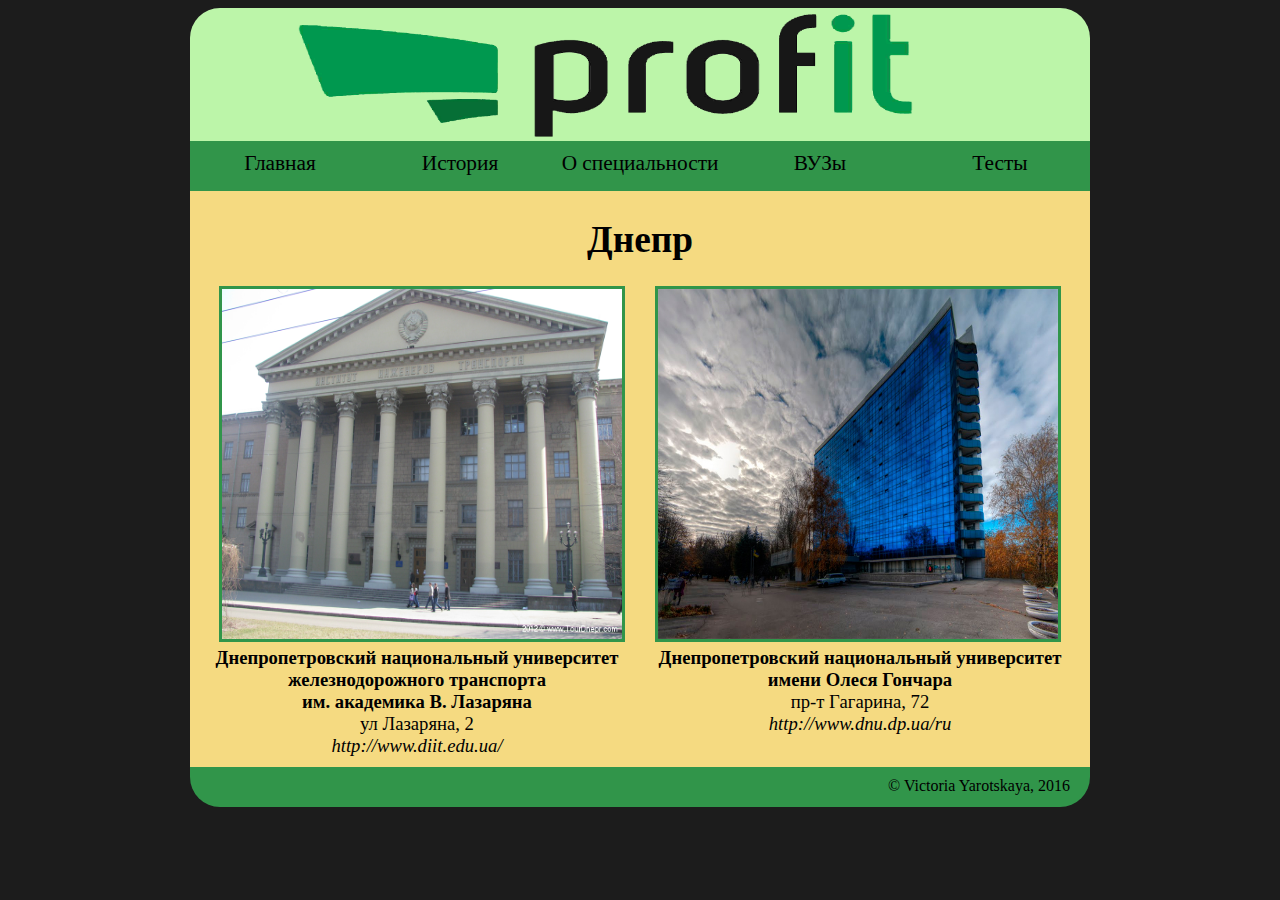
<file: dnepr.html>
<html>
<head>
 <meta charset="utf-8">
  <title>Profit</title>
    <link rel="stylesheet" type="text/css" href="Main.css">
    <link rel="shortcut icon" href="img/icon.ico" type="image/png">
    <meta name="keywords" content="Днепр, Лазарян, Гончар">
    <meta name="description" content="Сайт об экономической кибернетике">
</head>
 
<body>
    <div id="container">
        
 <div id="header">
     <img src="img/profit..png" width=800 height=133>
     </div>

<ul id="navigation">
    <li><a href="index.html">
        Главная</a></li>
    <li><a href="history_for_css.html">
        История</a></li>
    <li><a href="spetsial_css.html">
        О специальности</a></li>    
    <li><a href="vuz_css.html">
        ВУЗы</a></li>
     <li><a href="test_css.html">
        Тесты</a></li>
</ul>
 
<div id="content_vuz">
<h1>Днепр</h1>
    <img src="img/lazaryan.jpg" width="400" height="350" class="photo1">
    <img src="img/gonchar.jpg" width="400" height="350" class="photo2">
    <div class="block1"><b>Днепропетровский национальный университет<br> железнодорожного транспорта <br>им. академика В. Лазаряна</b>
            <br> ул Лазаряна, 2
            <br><a href="http://www.diit.edu.ua/index.php?lang=ru"><i>http://www.diit.edu.ua/</i></a></div>
    <div class="block2"><b>Днепропетровский национальный университет <br>имени Олеся Гончара</b>
            <br>пр-т Гагарина, 72
        <br><a href="http://www.dnu.dp.ua/ru"><i>http://www.dnu.dp.ua/ru</i></a></div>
</div>
 
<div id="footer">
 © <a href="https://vk.com/id113316727">Victoria Yarotskaya</a>, 2016
</div>
</div> 
</body>
</html>
</file>
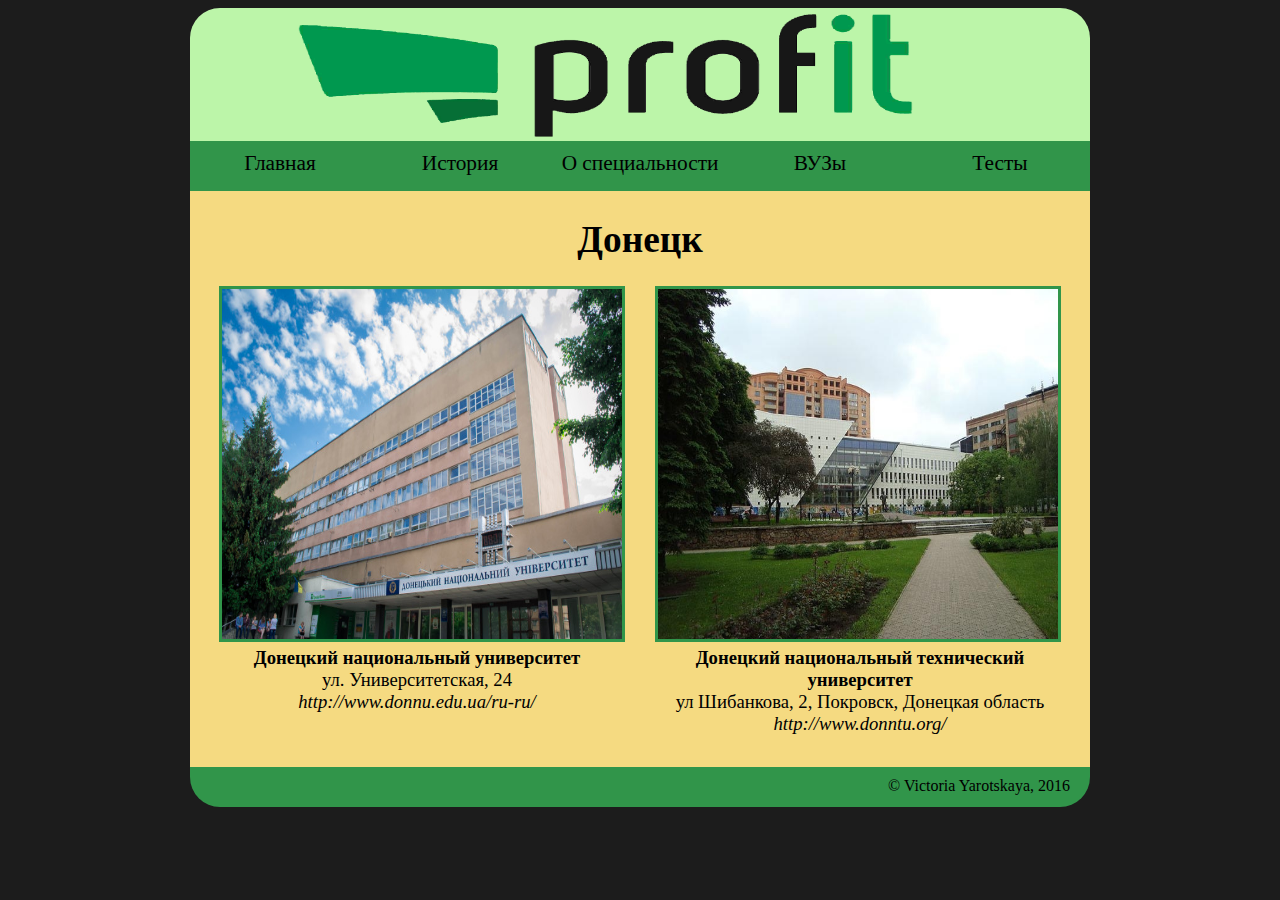
<file: donetsk.html>
<html>
<head>
 <meta charset="utf-8">
  <title>Profit</title>
    <link rel="stylesheet" type="text/css" href="Main.css">
    <link rel="shortcut icon" href="img/icon.ico" type="image/png">
    <meta name="keywords" content="Донецк, национальный университет, технический университет">
    <meta name="description" content="Сайт об экономической кибернетике">
</head>
 
<body>
    <div id="container">
        
 <div id="header">
     <img src="img/profit..png" width=800 height=133>
     </div>

<ul id="navigation">
    <li><a href="index.html">
        Главная</a></li>
    <li><a href="history_for_css.html">
        История</a></li>
    <li><a href="spetsial_css.html">
        О специальности</a></li>    
    <li><a href="vuz_css.html">
        ВУЗы</a></li>
     <li><a href="test_css.html">
        Тесты</a></li>
</ul>
 
<div id="content_vuz">
<h1>Донецк</h1>
     <img src="img/don.jpg" width="400" height="350" class="photo1">
     <img src="img/donteh.jpg" width="400" height="350" class="photo2">
     <div class="block1"><b>Донецкий национальный университет</b>
            <br>ул. Университетская, 24
            <br><a href="http://www.donnu.edu.ua/ru-ru/Pages/%D0%94%D0%BE%D0%BC%D0%B0%D1%88%D0%BD%D1%8F.aspx "><i>http://www.donnu.edu.ua/ru-ru/ </i></a></div>
   
   <div class="block2"><b>Донецкий национальный технический<br> университет</b>
            <br>ул Шибанкова, 2, Покровск, Донецкая область
        <br><a href="http://www.donntu.org/ "><i>http://www.donntu.org/ </i></a></div>
</div>
 
<div id="footer">
 © <a href="https://vk.com/id113316727">Victoria Yarotskaya</a>, 2016
</div>
</div> 
</body>
</html>
</file>
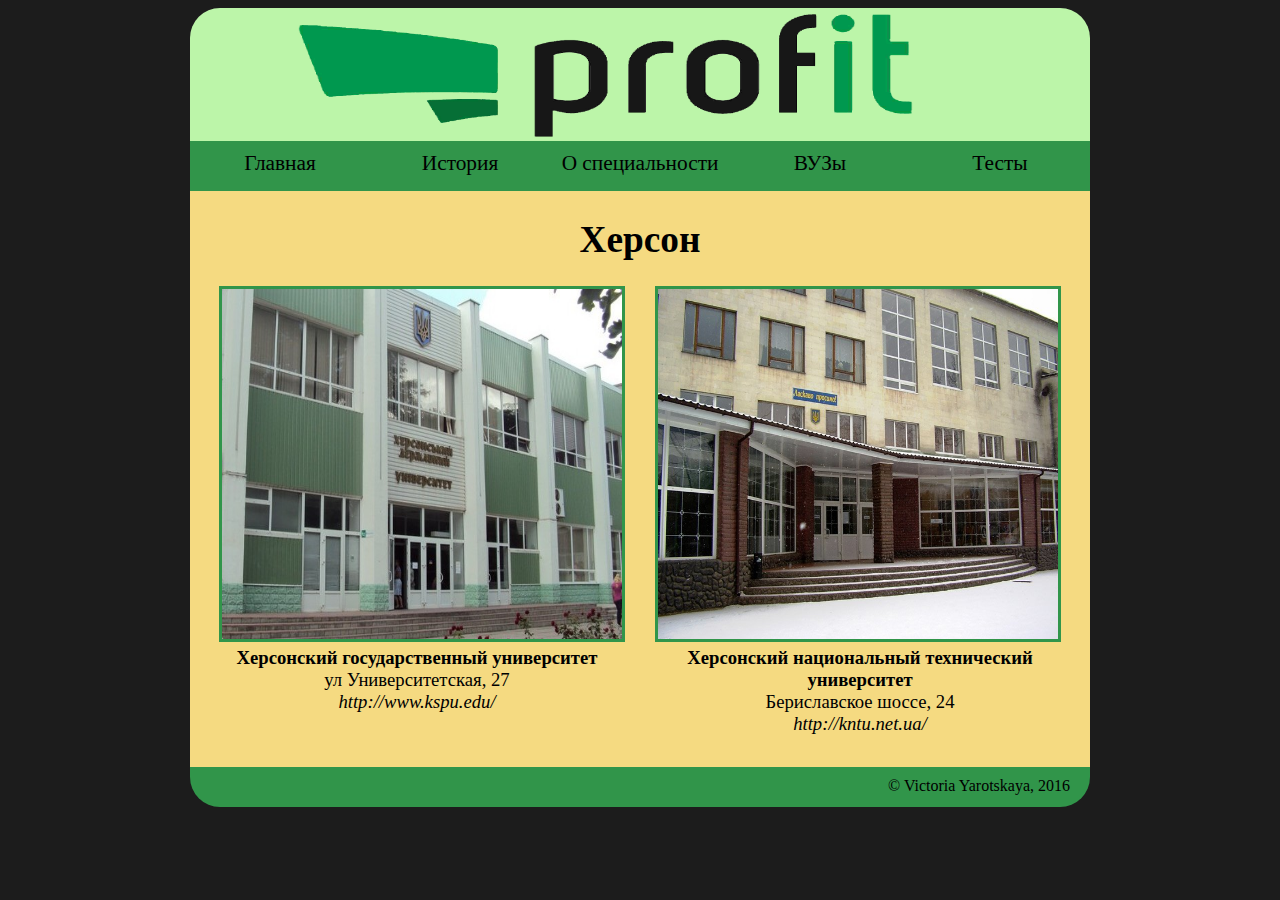
<file: herson.html>
<html>
<head>
 <meta charset="utf-8">
  <title>Profit</title>
    <link rel="stylesheet" type="text/css" href="Main.css">
    <link rel="shortcut icon" href="img/icon.ico" type="image/png">
    <meta name="keywords" content="Херсон, государственный университет, технический университет">
    <meta name="description" content="Сайт об экономической кибернетике">
</head>
 
<body>
    <div id="container">
        
 <div id="header">
     <img src="img/profit..png" width=800 height=133>
     </div>

<ul id="navigation">
    <li><a href="index.html">
        Главная</a></li>
    <li><a href="history_for_css.html">
        История</a></li>
    <li><a href="spetsial_css.html">
        О специальности</a></li>    
    <li><a href="vuz_css.html">
        ВУЗы</a></li>
     <li><a href="test_css.html">
        Тесты</a></li>
</ul>
 
<div id="content_vuz">
<h1>Херсон</h1>
    <img src="img/hersongos.jpg" width="400" height="350" class="photo1">
    <img src="img/hersonteh.jpg" width="400" height="350" class="photo2">
    <div class="block1"><b>Херсонский государственный университет</b>
            <br>ул Университетская, 27
            <br><a href="http://www.kspu.edu/"><i>http://www.kspu.edu/</i></a></div>
    <div class="block2"><b>Херсонский национальный технический<br> университет</b>
            <br>Бериславское шоссе, 24
        <br><a href="http://kntu.net.ua/"><i>http://kntu.net.ua/  </i></a>
    </div>
</div>
 
<div id="footer">
 © <a href="https://vk.com/id113316727">Victoria Yarotskaya</a>, 2016
</div>
</div> 
</body>
</html>
</file>
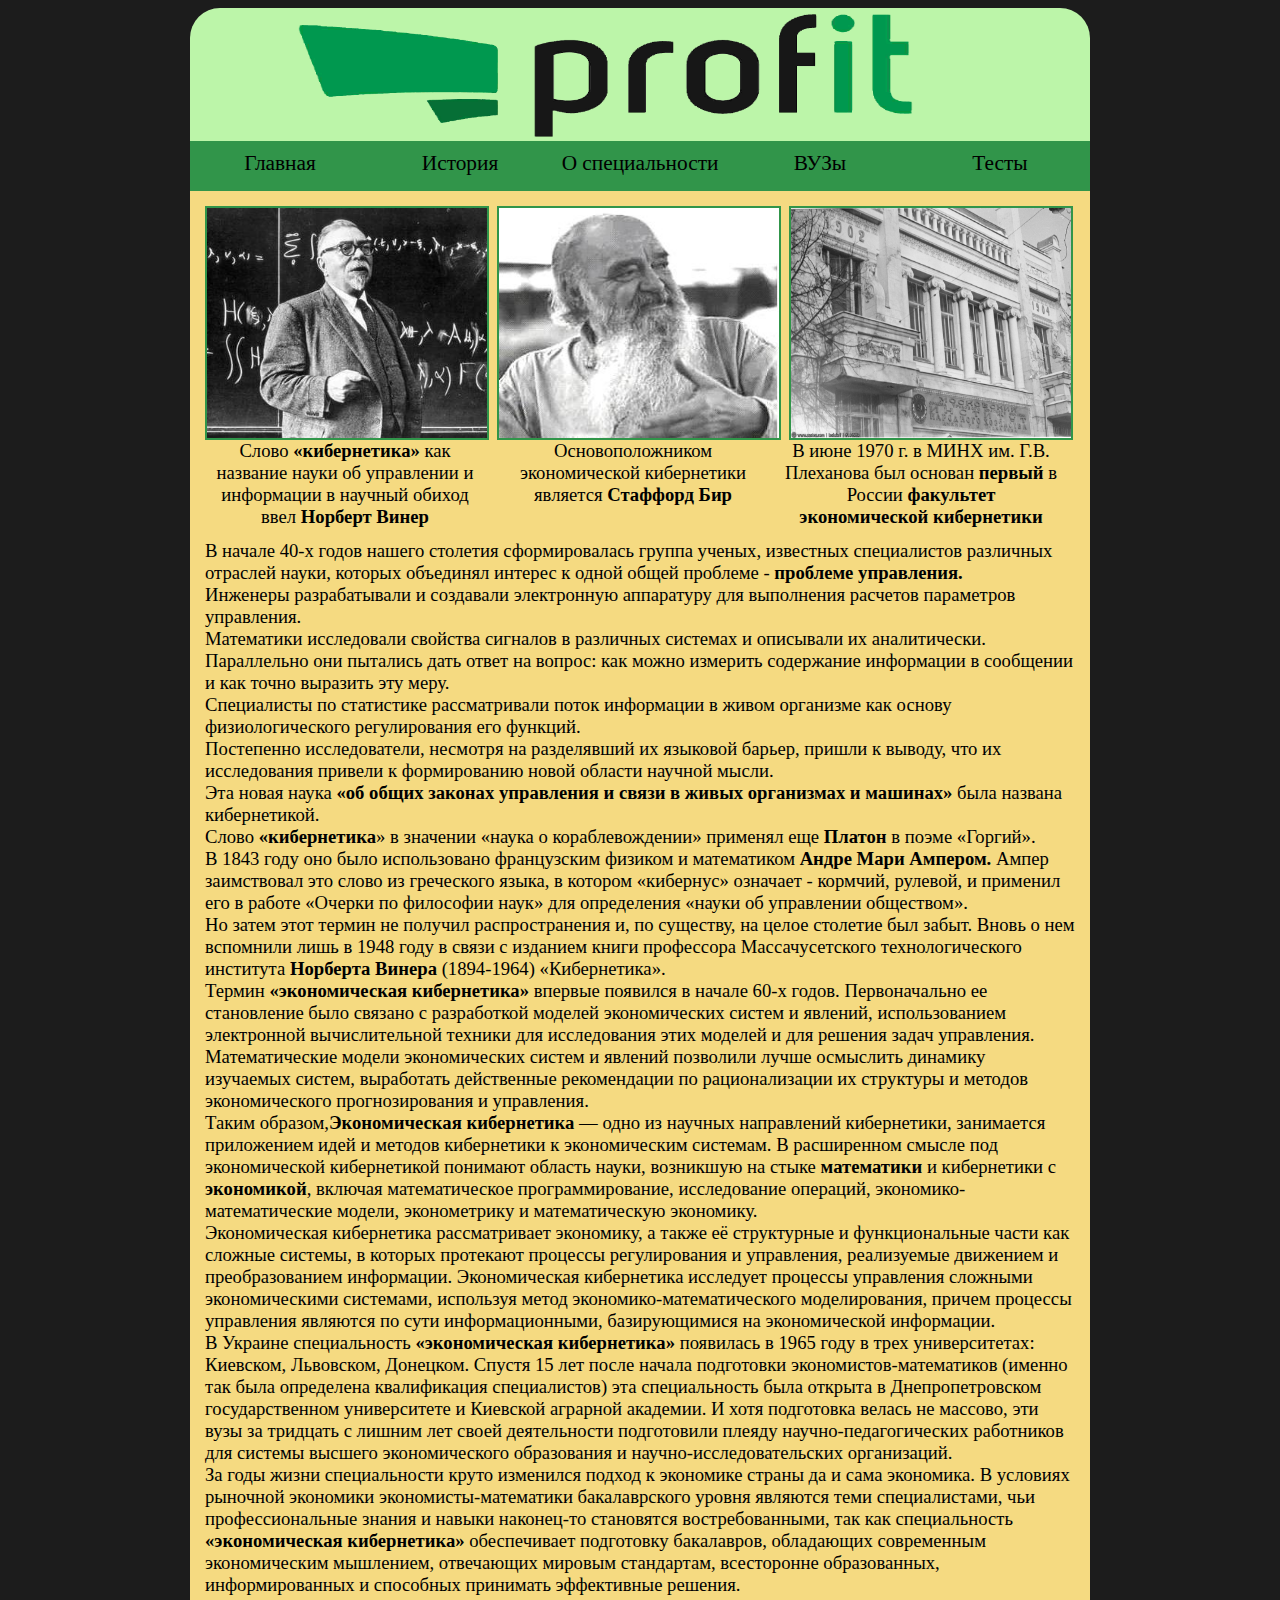
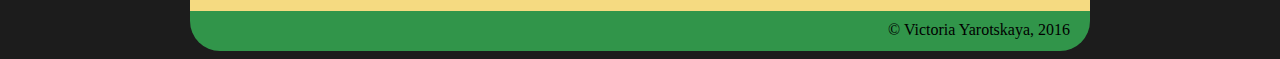
<file: history_for_css.html>
<html>
<head>
 <meta charset="utf-8">
  <title>Profit</title>
    <link rel="stylesheet" type="text/css" href="Main.css">
    <link rel="shortcut icon" href="img/icon.ico" type="image/png">
    <meta name="keywords" content="кибернетка, Винер, Бир, факультет экономической кибернетики, математика, экономика, университет">
    <meta name="description" content="Сайт об экономической кибернетике">
    
</head>
 
<body>
    <div id="container">
        
 <div id="header">
     <img src="img/profit..png" width=800 height=133>
     </div>

<ul id="navigation">
    <li><a href="index.html">
        Главная</a></li>
    <li><a href="history_for_css.html">
        История</a></li>
    <li><a href="spetsial_css.html">
        О специальности</a></li>    
    <li><a href="vuz_css.html">
        ВУЗы</a></li>
     <li><a href="test_css.html">
        Тесты</a></li>
</ul>
 
<div id="content_ist">
    <div class = "viner"> <img src="img/viner.jpg" width="280" height="230" class="ramka" ></div>
    <div class="beer"><img src="img/Beer.jpg"  width="280" height="230" class="ramka"></div>
    <div><img src="img/minh.jpg"  width="280" height="230" class="ramka"> </div>
    <div class="viner2">Cлово <b>«кибернетика»</b> как название науки об управлении и информации в научный обиход ввел <b>Норберт Винер</b></div>
    <div class="beer2">Основоположником экономической кибернетики является <b>Стаффорд Бир</b></div>
    <div class="univer2">В июне 1970 г. в МИНХ им. Г.В. Плеханова был основан <b>первый</b> в России <b>факультет экономической кибернетики</b></div>
     
     <div class="text">В начале 40-х годов нашего столетия сформировалась группа ученых, известных специалистов различных отраслей науки, которых объединял интерес к одной общей проблеме - <b>проблеме управления.</b><br> Инженеры разрабатывали и создавали электронную аппаратуру для выполнения расчетов параметров управления. <br>Математики исследовали свойства сигналов в различных системах и описывали их аналитически. Параллельно они пытались дать ответ на вопрос: как можно измерить содержание информации в сообщении и как точно выразить эту меру. <br>Специалисты по статистике рассматривали поток информации в живом организме как основу физиологического регулирования его функций. <br>Постепенно исследователи, несмотря на разделявший их языковой барьер, пришли к выводу, что их исследования привели к формированию новой области научной мысли.<br> Эта новая наука <b>«об общих законах управления и связи в живых организмах и машинах»</b> была названа кибернетикой.
     <br> Слово <b>«кибернетика</b>» в значении «наука о кораблевождении» применял еще <b>Платон</b> в поэме «Горгий».<br> В 1843 году оно было использовано французским физиком и математиком <b>Андре Мари Ампером.</b> Ампер заимствовал это слово из греческого языка, в котором «кибернус» означает - кормчий, рулевой, и применил его в работе «Очерки по философии наук» для определения «науки об управлении обществом».<br>Но затем этот термин не получил распространения и, по существу, на целое столетие был забыт. Вновь о нем вспомнили лишь в 1948 году в связи с изданием книги профессора Массачусетского технологического института <b>Норберта Винера</b> (1894-1964) «Кибернетика».
    <br>Термин <b>«экономическая кибернетика»</b> впервые появился в начале 60-х годов. Первоначально ее становление было связано с разработкой моделей экономических систем и явлений, использованием электронной вычислительной техники для исследования этих моделей и для решения задач управления. Математические модели экономических систем и явлений позволили лучше осмыслить динамику изучаемых систем, выработать действенные рекомендации по рационализации их структуры и методов экономического прогнозирования и управления.
<br>Таким образом,<b>Экономическая кибернетика</b> — одно из научных направлений кибернетики, занимается приложением идей и методов кибернетики к экономическим системам. В расширенном смысле под экономической кибернетикой понимают область науки, возникшую на стыке <b>математики</b> и кибернетики с <b>экономикой</b>, включая математическое программирование, исследование операций, экономико-математические модели, эконометрику и математическую экономику.

<br>Экономическая кибернетика рассматривает экономику, а также её структурные и функциональные части как сложные системы, в которых протекают процессы регулирования и управления, реализуемые движением и преобразованием информации. Экономическая кибернетика исследует процессы управления сложными экономическими системами, используя метод экономико-математического моделирования, причем процессы управления являются по сути информационными, базирующимися на экономической информации.
<br> В Украине специальность <b>«экономическая кибернетика»</b> появилась в 1965 году в трех университетах: Киевском, Львовском, Донецком. Спустя 15 лет после начала подготовки экономистов-математиков (именно так была определена квалификация специалистов) эта специальность была открыта в Днепропетровском государственном университете и Киевской аграрной академии. И хотя подготовка велась не массово, эти вузы за тридцать с лишним лет своей деятельности подготовили плеяду научно-педагогических работников для системы высшего экономического образования и научно-исследовательских организаций. 
<br>За годы жизни специальности круто изменился подход к экономике страны да и сама экономика. В условиях рыночной экономики экономисты-математики бакалаврского уровня являются теми специалистами, чьи профессиональные знания и навыки наконец-то становятся востребованными, так как специальность <b>«экономическая кибернетика»</b> обеспечивает подготовку бакалавров, обладающих современным экономическим мышлением, отвечающих мировым стандартам, всесторонне образованных, информированных и способных принимать эффективные решения.
</div>
        </div>
    
    <div id="footer">
        © <a href="https://vk.com/id113316727">Victoria Yarotskaya</a>, 2016
        </div>
</file>
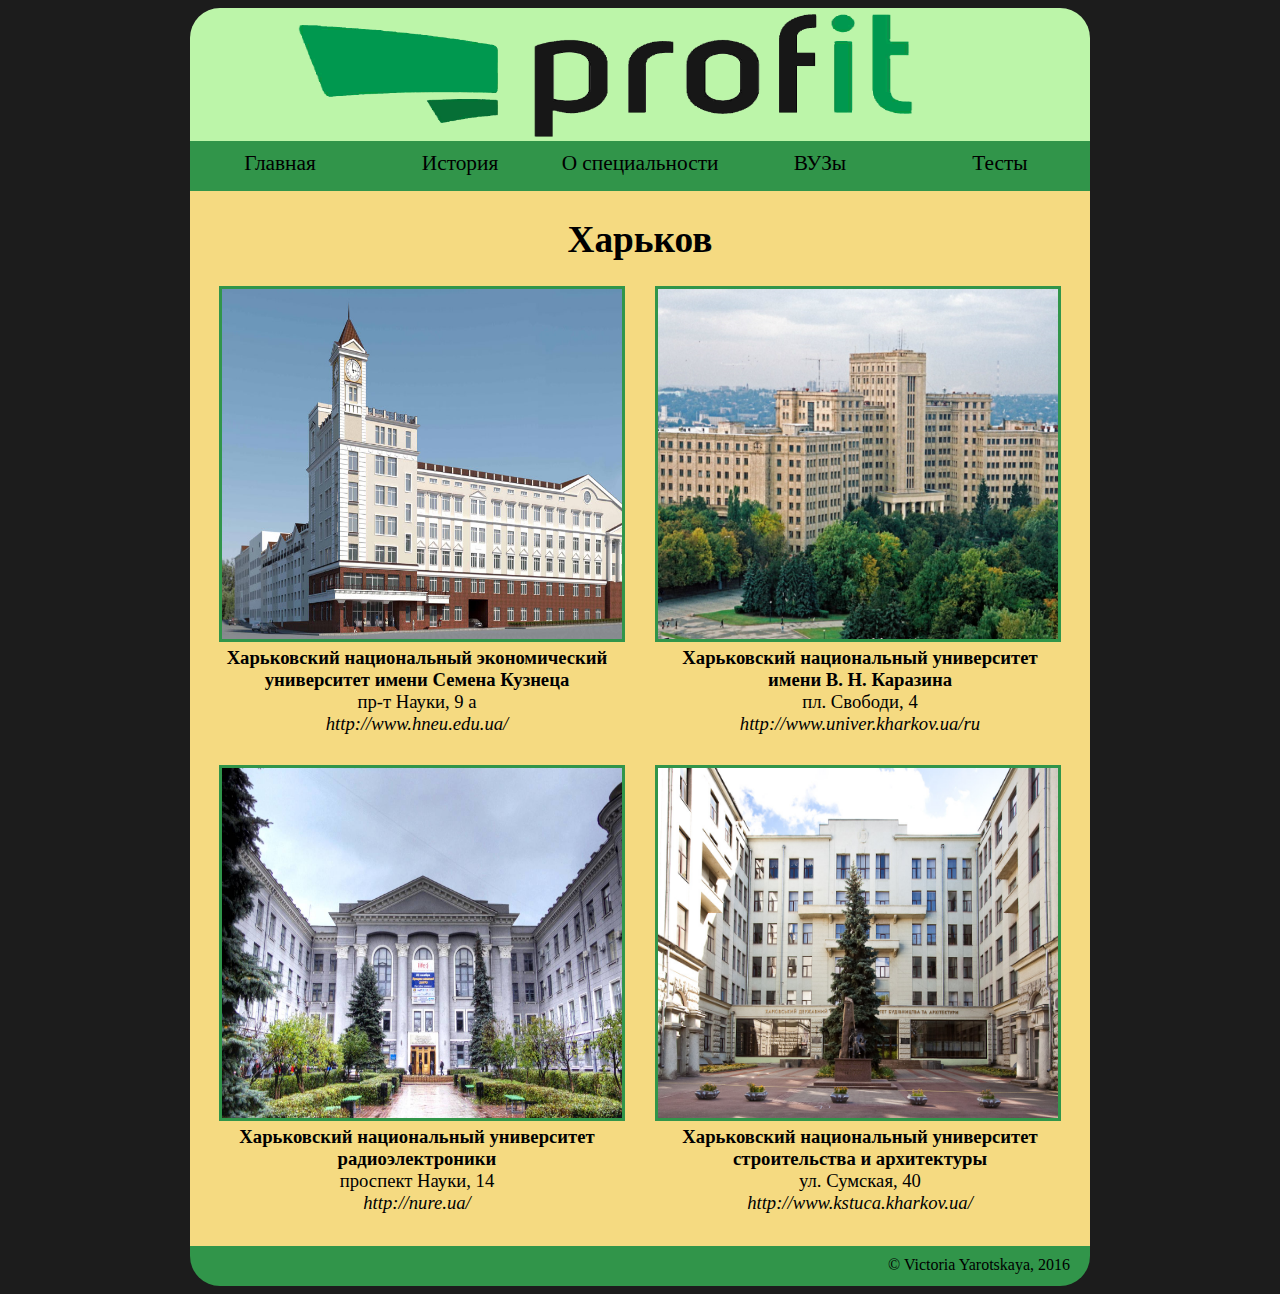
<file: kharkiv.html>
<html>
<head>
 <meta charset="utf-8">
  <title>Profit</title>
    <link rel="stylesheet" type="text/css" href="Main.css">
    <link rel="shortcut icon" href="img/icon.ico" type="image/png">
    <meta name="keywords" content="Харьков, Кузнец, Каразин, университет радиоэлектроники, университет строительства и архитектуры">
    <meta name="description" content="Сайт об экономической кибернетике">
</head>
 
<body>
    <div id="container">
        
 <div id="header">
     <img src="img/profit..png" width=800 height=133>
     </div>

<ul id="navigation">
    <li><a href="index.html">
        Главная</a></li>
    <li><a href="history_for_css.html">
        История</a></li>
    <li><a href="spetsial_css.html">
        О специальности</a></li>    
    <li><a href="vuz_css.html">
        ВУЗы</a></li>
     <li><a href="test_css.html">
        Тесты</a></li>
</ul>
 
<div id="content_vuz">
<h1>Харьков</h1>
    <img src="img/hneu.jpg" width="400" height="350" class="photo1">
    <img src="img/karazin.jpg" width="400" height="350" class="photo2">
    <div class="block1"><b>Харьковский национальный экономический<br> университет имени Семена Кузнеца</b>
            <br>пр-т Науки, 9 а
            <br><a href="http://www.hneu.edu.ua/"><i>http://www.hneu.edu.ua/</i></a></div>
    <div class="block2"><b>Харьковский национальный университет <br>имени В. Н. Каразина</b>
    <br>пл. Свободи, 4
        <br><a href="http://www.univer.kharkov.ua/ru/"><i>http://www.univer.kharkov.ua/ru </i></a></div>
    <img src="img/hnure.jpg" width="400" height="350" class="photo1">
    <img src="img/arhitec.jpg" width="400" height="350" class="photo2">
    <div class="block1"><b>Харьковский национальный университет <br>радиоэлектроники</b>
    <br>проспект Науки, 14<br><a href="http://nure.ua/ "><i>http://nure.ua/ </i></a></div>
    <div class="block2"><b>Харьковский национальный университет <br>строительства и архитектуры</b>
    <br>ул. Сумская, 40
        <br><a href="http://www.kstuca.kharkov.ua/"><i>http://www.kstuca.kharkov.ua/ </i></a></div>
</div>
 
<div id="footer">
 © <a href="https://vk.com/id113316727">Victoria Yarotskaya</a>, 2016
</div>
</div> 
</body>
</html>
</file>
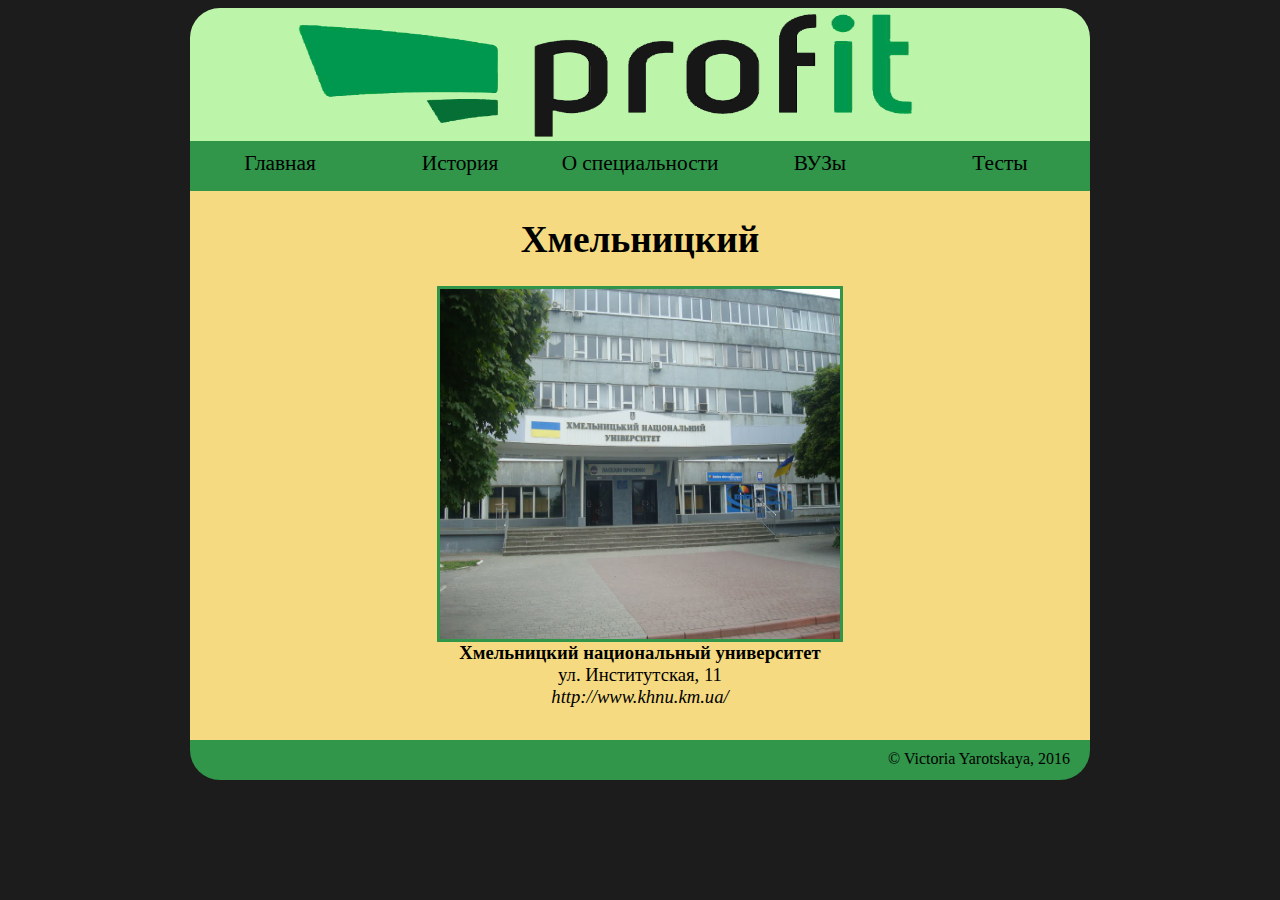
<file: khmelnitskiy.html>
<html>
<head>
 <meta charset="utf-8">
  <title>Profit</title>
    <link rel="stylesheet" type="text/css" href="Main.css">
    <link rel="shortcut icon" href="img/icon.ico" type="image/png">
    <meta name="keywords" content="Хмельницкий, национальный университет">
    <meta name="description" content="Сайт об экономической кибернетике">
</head>
 
<body>
    <div id="container">
        
 <div id="header">
     <img src="img/profit..png" width=800 height=133>
     </div>

<ul id="navigation">
    <li><a href="index.html">
        Главная</a></li>
    <li><a href="history_for_css.html">
        История</a></li>
    <li><a href="spetsial_css.html">
        О специальности</a></li>    
    <li><a href="vuz_css.html">
        ВУЗы</a></li>
     <li><a href="test_css.html">
        Тесты</a></li>
</ul>
 
<div id="content_vuz">
<h1>Хмельницкий</h1>
    <img src="img/hmel.jpg" width="400" height="350" class="photo2">
    <div class="block2"><b>Хмельницкий национальный университет</b>
            <br>ул. Институтская, 11
            <br><a href="http://www.khnu.km.ua/root/page.aspx"><i>http://www.khnu.km.ua/</i></a></div>
</div>
 
<div id="footer">
 © <a href="https://vk.com/id113316727">Victoria Yarotskaya</a>, 2016
</div>
</div> 
</body>
</html>
</file>
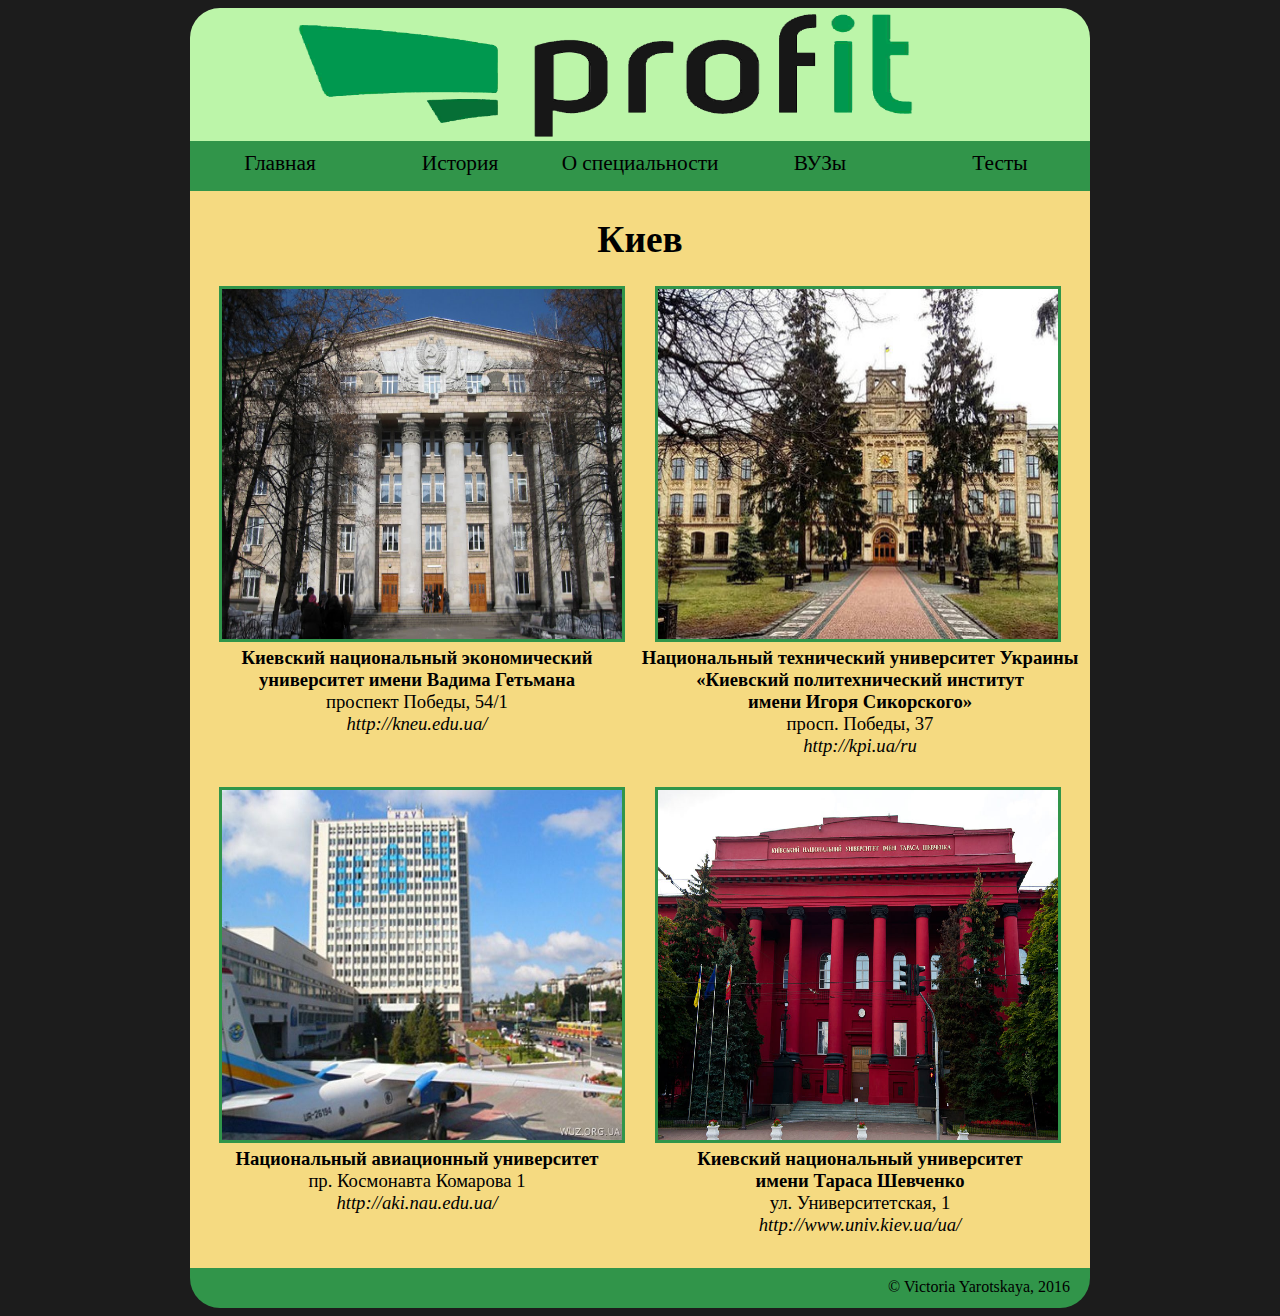
<file: kyiv.html>
<html>
<head>
 <meta charset="utf-8">
  <title>Profit</title>
    <link rel="stylesheet" type="text/css" href="Main.css">
    <link rel="shortcut icon" href="img/icon.ico" type="image/png">
    <meta name="keywords" content="Киев, Гетьман, экономический университет, политехническйи университет, Сикорский, авиационный университет, университет Шевченко">
    <meta name="description" content="Сайт об экономической кибернетике">
</head>
 
<body>
    <div id="container">
        
 <div id="header">
     <img src="img/profit..png" width=800 height=133>
     </div>

<ul id="navigation">
    <li><a href="index.html">
        Главная</a></li>
    <li><a href="history_for_css.html">
        История</a></li>
    <li><a href="spetsial_css.html">
        О специальности</a></li>    
    <li><a href="vuz_css.html">
        ВУЗы</a></li>
     <li><a href="test_css.html">
        Тесты</a></li>
</ul>
 
<div id="content_vuz">
<h1>Киев</h1>
    <img src="img/kneu.jpg" width="400" height="350" class="photo1">
    <img src="img/kpi.jpg" width="400" height="350" class="photo2">
     <div class="block1"><b>Киевский национальный экономический <br>университет имени Вадима Гетьмана</b><br>проспект Победы, 54/1<br><a href="http://kneu.edu.ua/"><i>http://kneu.edu.ua/</i></a></div>
    <div class="block2"><b>Национальный технический университет Украины <br>«Киевский политехнический институт <br>имени Игоря Сикорского»</b>
    <br>просп. Победы, 37<br><a href="http://kpi.ua/ru/"><i>http://kpi.ua/ru</i></a></div>
    <img src="img/kai.jpg" width="400" height="350" class="photo1"> </td>
    <img src="img/sheva.jpg" width="400" height="350" class="photo2">
    <div class="block1"><b>Национальный авиационный университет</b>
    <br>пр. Космонавта Комарова 1
    <br><a href="http://aki.nau.edu.ua/"><i>http://aki.nau.edu.ua/</i></a></div>
    <div class="block2"><b>Киевский национальный университет<br> имени Тараса Шевченко</b>
    <br>ул. Университетская, 1
        <br><a href="http://www.univ.kiev.ua/ua/"><i>http://www.univ.kiev.ua/ua/</i></a></div>
</div>
 
<div id="footer">
 © <a href="https://vk.com/id113316727">Victoria Yarotskaya</a>, 2016
</div>
</div> 
</body>
</html>
</file>
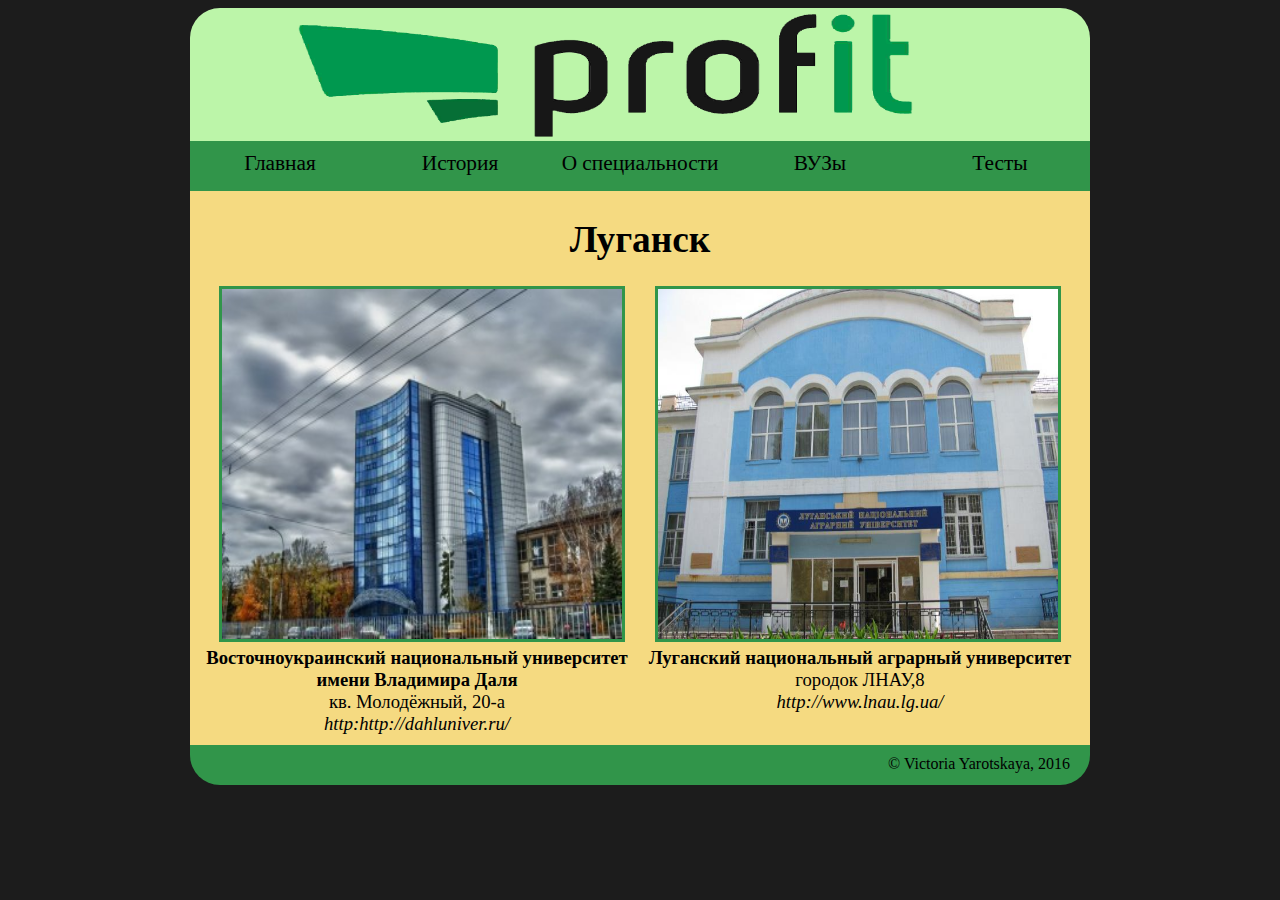
<file: lugansk.html>
<html>
<head>
 <meta charset="utf-8">
  <title>Profit</title>
    <link rel="stylesheet" type="text/css" href="Main.css">
    <link rel="shortcut icon" href="img/icon.ico" type="image/png">
    <meta name="keywords" content="Луганск, университет Даля, аграрный университет">
    <meta name="description" content="Сайт об экономической кибернетике">
</head>
 
<body>
    <div id="container">
        
 <div id="header">
     <img src="img/profit..png" width=800 height=133>
     </div>

<ul id="navigation">
    <li><a href="index.html">
        Главная</a></li>
    <li><a href="history_for_css.html">
        История</a></li>
    <li><a href="spetsial_css.html">
        О специальности</a></li>    
    <li><a href="vuz_css.html">
        ВУЗы</a></li>
     <li><a href="test_css.html">
        Тесты</a></li>
</ul>
 
<div id="content_vuz">
 <h1>Луганск</h1>
    <img src="img/dalya.jpg" width="400" height="350" class="photo1">
    <img src="img/lugagrar.jpg" width="400" height="350" class="photo2">
    <div class="block1"><b>Восточноукраинский национальный университет<br> имени Владимира Даля</b>
            <br>кв. Молодёжный, 20-а
            <br><a href="http://dahluniver.ru/"><i>http:http://dahluniver.ru/ </i></a></div>
    <div class="block2"><b>Луганский национальный аграрный университет</b>
            <br>городок ЛНАУ,8
        <br><a href="http://www.lnau.lg.ua/"><i>http://www.lnau.lg.ua/</i></a></div>
</div>
 
<div id="footer">
 © <a href="https://vk.com/id113316727">Victoria Yarotskaya</a>, 2016
</div>
</div> 
</body>
</html>
</file>
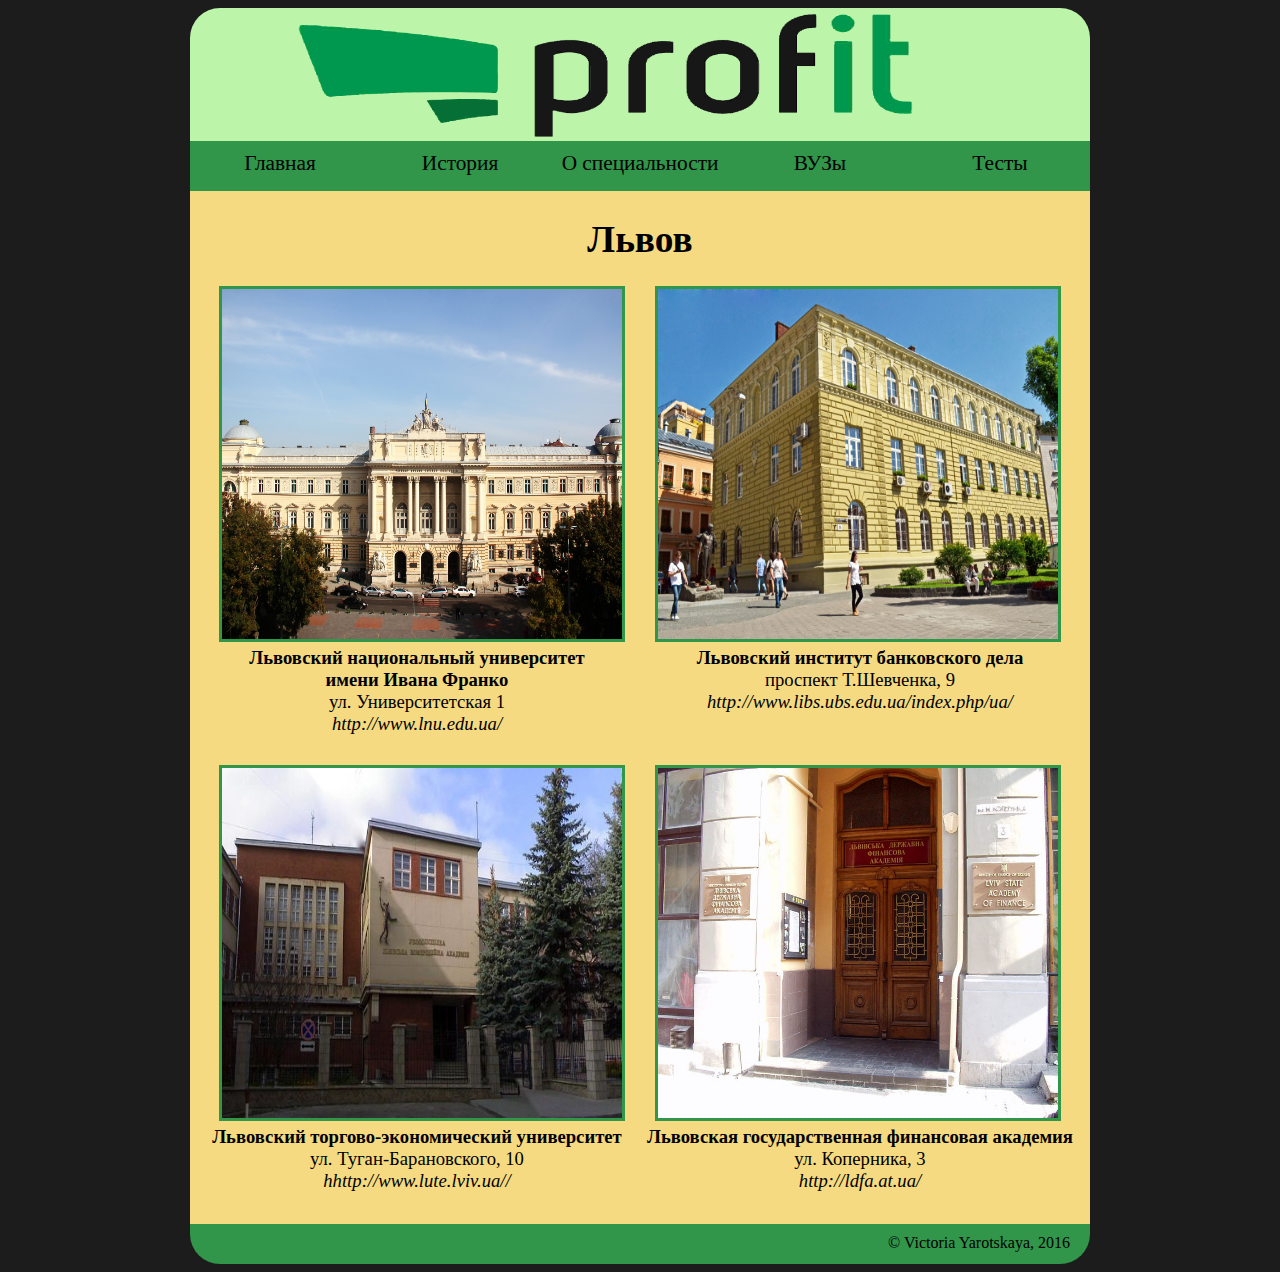
<file: lviv.html>
<html>
<head>
 <meta charset="utf-8">
  <title>Profit</title>
    <link rel="stylesheet" type="text/css" href="Main.css">
    <link rel="shortcut icon" href="img/icon.ico" type="image/png">
    <meta name="keywords" content="Львов, университет Франка, университет банковского дела, экономический университет, финансовая академия">
    <meta name="description" content="Сайт об экономической кибернетике">
</head>
 
<body>
    <div id="container">
        
 <div id="header">
     <img src="img/profit..png" width=800 height=133>
     </div>

<ul id="navigation">
    <li><a href="index.html">
        Главная</a></li>
    <li><a href="history_for_css.html">
        История</a></li>
    <li><a href="spetsial_css.html">
        О специальности</a></li>    
    <li><a href="vuz_css.html">
        ВУЗы</a></li>
     <li><a href="test_css.html">
        Тесты</a></li>
</ul>
 
<div id="content_vuz">
<h1>Львов</h1>
    <img src="img/franko.JPG" width="400" height="350" class="photo1">
    <img src="img/bank_delo.jpg" width="400" height="350" class="photo2">
    <div class="block1"><b>Львовский национальный университет<br> имени Ивана Франко</b>
            <br>ул. Университетская 1
            <br><a href="http://www.lnu.edu.ua/"><i>http://www.lnu.edu.ua/ </i></a></div>
    <div class="block2"><b>Львовский институт банковского дела</b><br> проспект Т.Шевченка, 9<br><a href="http://www.libs.ubs.edu.ua/index.php/ua/ "><i>http://www.libs.ubs.edu.ua/index.php/ua/</i></a></div><br>
        <img src="img/torg-ek.jpg" width="400" height="350" class="photo1" > 
        <img src="img/finakadem.jpg" width="400" height="350" class="photo2">
        <div class="block1"><b>Львовский торгово-экономический университет</b>
        <br>ул. Туган-Барановского, 10<br><a href="http://www.lute.lviv.ua/"><i>hhttp://www.lute.lviv.ua//</i></a></div>
    <div class="block2"><b>Львовская государственная финансовая академия</b>
             <br>ул. Коперника, 3
                <br><a href="http://ldfa.at.ua/"><i>http://ldfa.at.ua/</i></a></div>
</div>
 
<div id="footer">
 © <a href="https://vk.com/id113316727">Victoria Yarotskaya</a>, 2016
</div>
</div> 
</body>
</html>
</file>
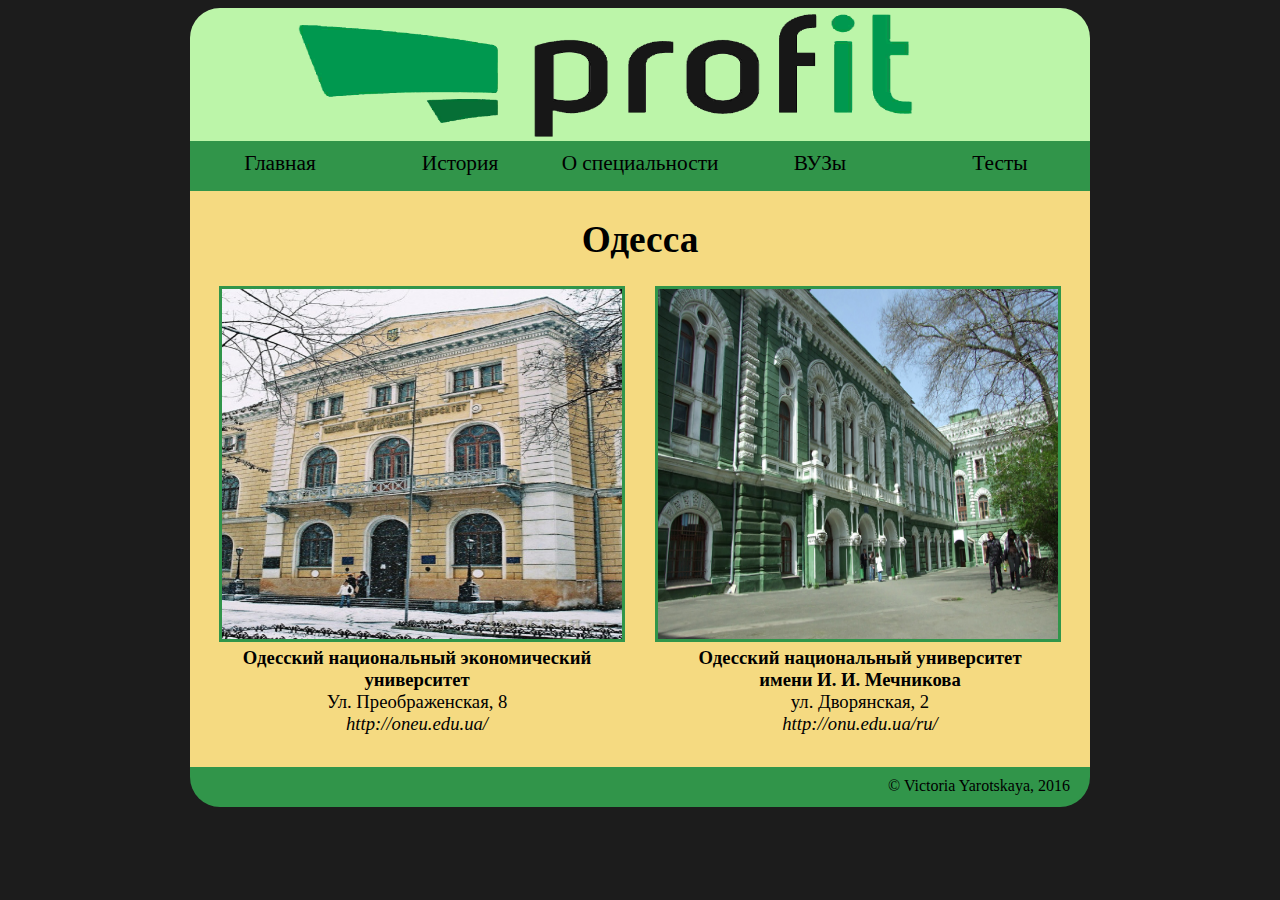
<file: odessa.html>
<html>
<head>
 <meta charset="utf-8">
  <title>Profit</title>
    <link rel="stylesheet" type="text/css" href="Main.css">
    <link rel="shortcut icon" href="img/icon.ico" type="image/png">
    <meta name="keywords" content="Одесса, экономический университет, университет Мечникова">
    <meta name="description" content="Сайт об экономической кибернетике">
</head>
 
<body>
    <div id="container">
        
 <div id="header">
     <img src="img/profit..png" width=800 height=133>
     </div>

<ul id="navigation">
    <li><a href="index.html">
        Главная</a></li>
    <li><a href="history_for_css.html">
        История</a></li>
    <li><a href="spetsial_css.html">
        О специальности</a></li>    
    <li><a href="vuz_css.html">
        ВУЗы</a></li>
     <li><a href="test_css.html">
        Тесты</a></li>
</ul>
 
<div id="content_vuz">
<h1>Одесса</h1>
    <img src="img/oneu.jpg" width="400" height="350" class="photo1">
    <img src="img/mechnikov.jpg" width="400" height="350" class="photo2">
    <div class="block1"><b>Одесский национальный экономический университет</b>
            <br>Ул. Преображенская, 8
            <br><a href="http://oneu.edu.ua/"><i>http://oneu.edu.ua/</i></a></div>
    <div class="block2"><b>Одесский национальный университет<br> имени И. И. Мечникова</b>
            <br>ул. Дворянская, 2
        <br><a href="http://onu.edu.ua/ru/"><i>http://onu.edu.ua/ru/</i></a></div>
</div>
 
<div id="footer">
 © <a href="https://vk.com/id113316727">Victoria Yarotskaya</a>, 2016
</div>
</div> 
</body>
</html>
</file>
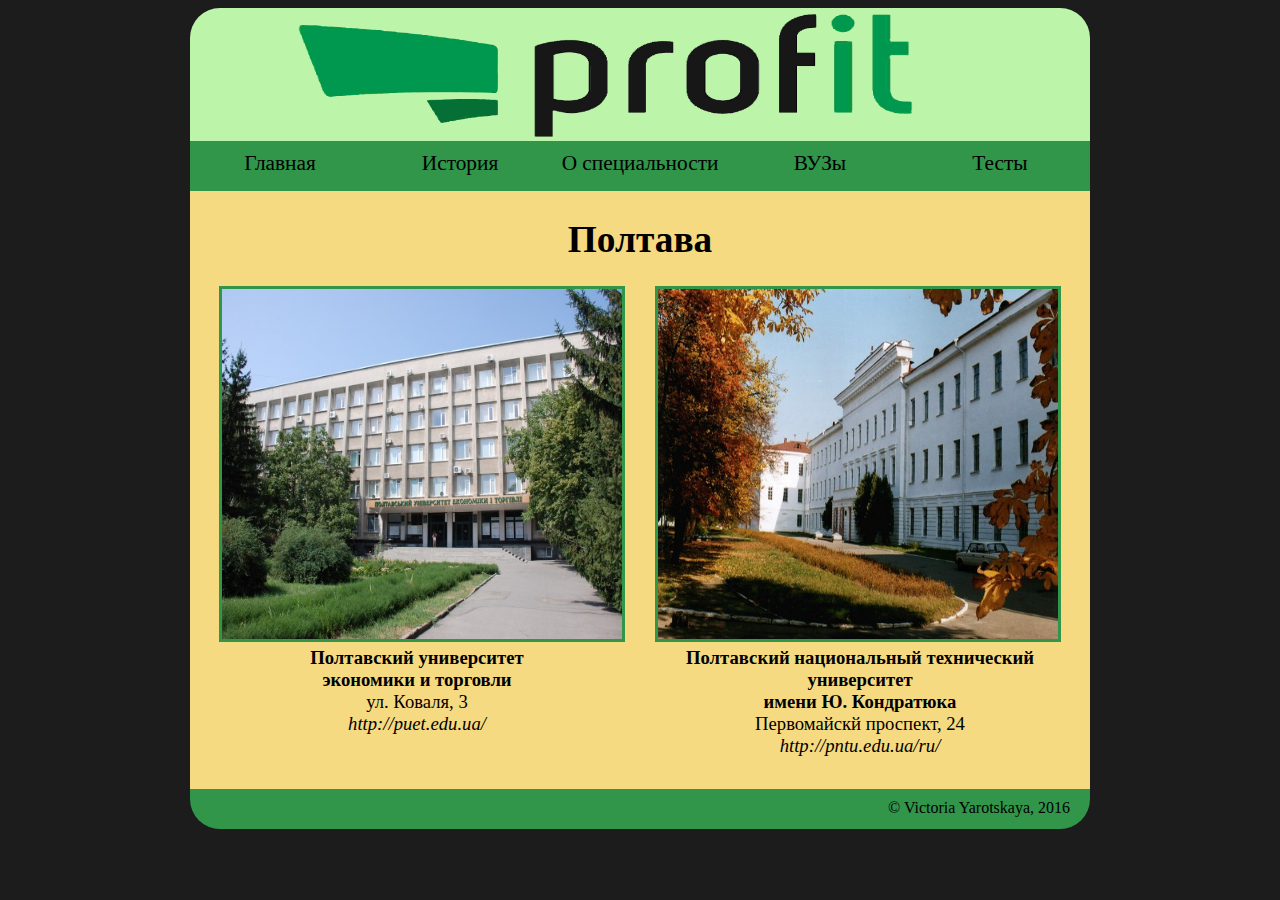
<file: poltava.html>
<html>
<head>
 <meta charset="utf-8">
  <title>Profit</title>
    <link rel="stylesheet" type="text/css" href="Main.css">
    <link rel="shortcut icon" href="img/icon.ico" type="image/png">
    <meta name="keywords" content="Полтава, университет экономики и торговли, университет Кондратюка">
    <meta name="description" content="Сайт об экономической кибернетике">
</head>
 
<body>
    <div id="container">
        
 <div id="header">
     <img src="img/profit..png" width=800 height=133>
     </div>

<ul id="navigation">
    <li><a href="index.html">
        Главная</a></li>
    <li><a href="history_for_css.html">
        История</a></li>
    <li><a href="spetsial_css.html">
        О специальности</a></li>    
    <li><a href="vuz_css.html">
        ВУЗы</a></li>
     <li><a href="test_css.html">
        Тесты</a></li>
</ul>
 
<div id="content_vuz">
 <h1>Полтава</h1>
    <img src="img/poltavtorg.jpg" width="400" height="350" class="photo1">
    <img src="img/kondratyuk.jpg" width="400" height="350" class="photo2">
    <div class="block1"><b>Полтавский университет <br>экономики и торговли</b>
            <br>ул. Коваля, 3
        <br><a href="http://puet.edu.ua/"><i>http://puet.edu.ua/</i></a></div>
    <div class="block2"><b>Полтавский национальный технический университет <br>имени Ю. Кондратюка</b>
            <br>Первомайскй проспект, 24
        <br><a href="http://pntu.edu.ua/ru/"><i>http://pntu.edu.ua/ru/</i></a></div>
</div>
 
<div id="footer">
 © <a href="https://vk.com/id113316727">Victoria Yarotskaya</a>, 2016
</div>
</div> 
</body>
</html>
</file>
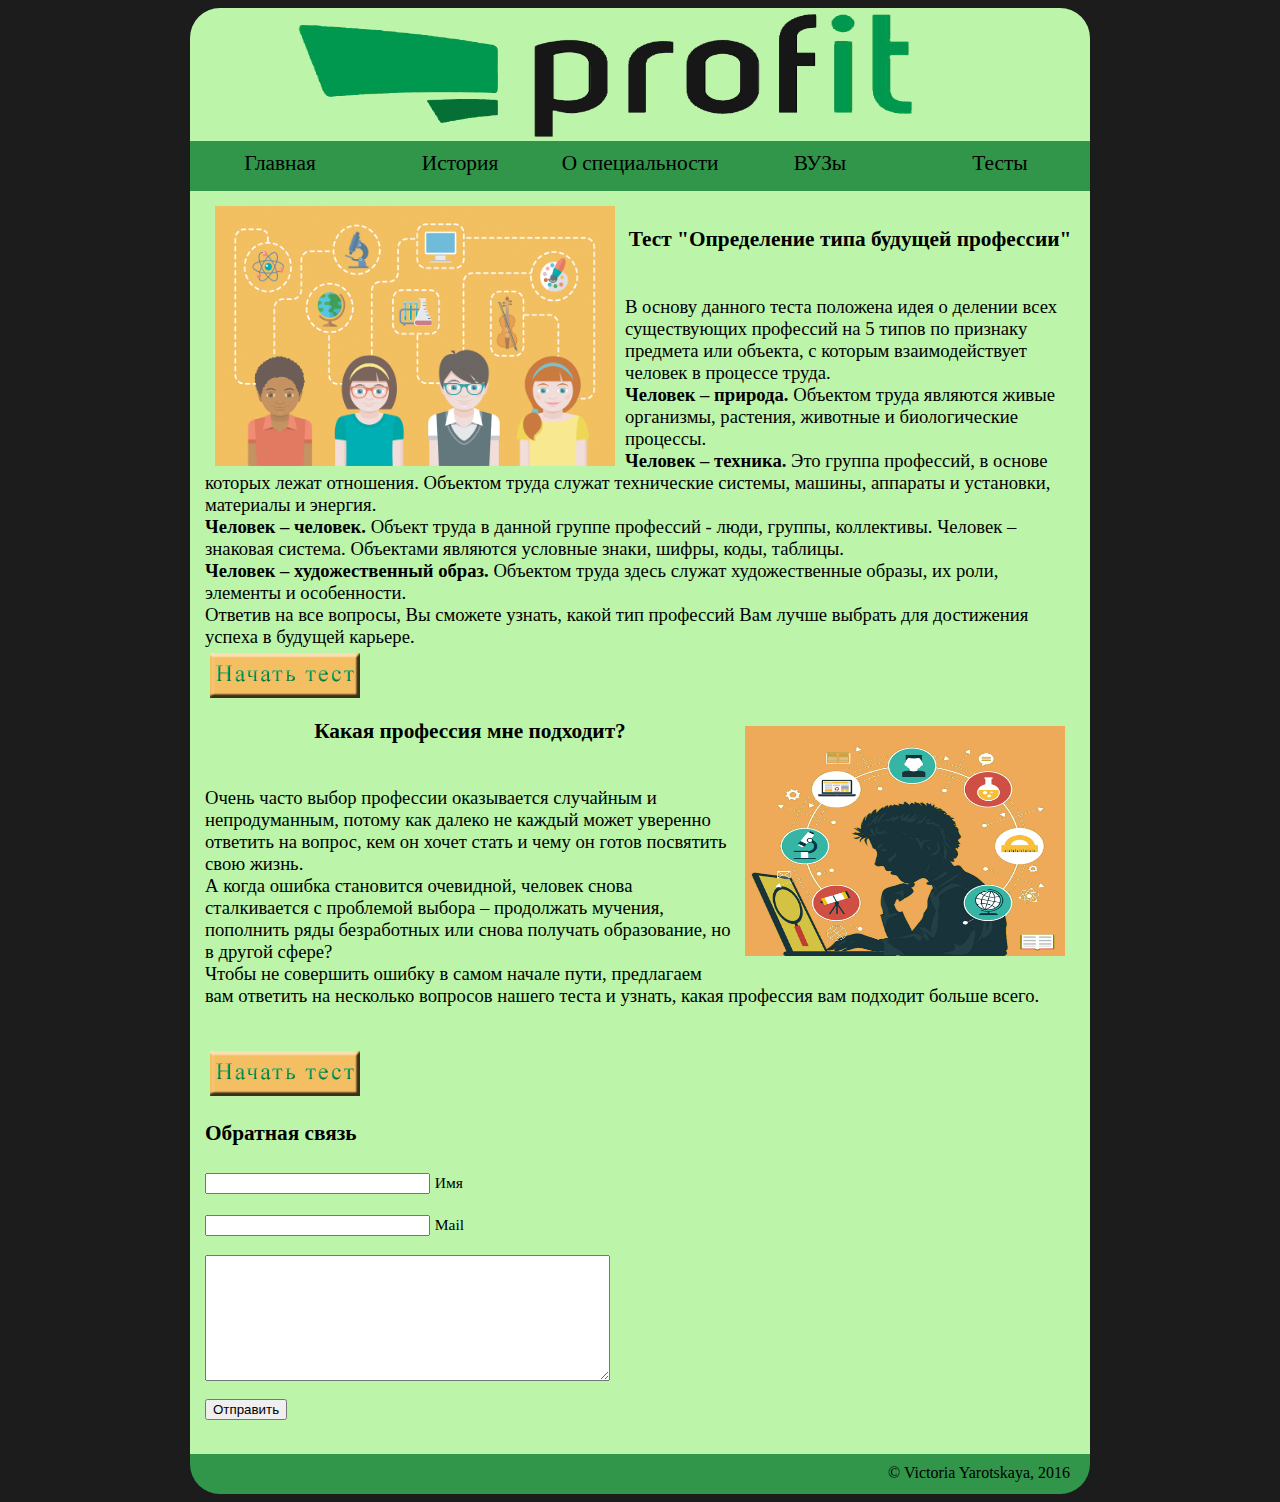
<file: test_css.html>
<html>
<head>
 <meta charset="utf-8">
  <title>Profit</title>
    <link rel="stylesheet" type="text/css" href="Main.css">
    <link rel="shortcut icon" href="img/icon.ico" type="image/png">
    <meta name="keywords" content="Тест, будущая профессия, человек-природа, человек-техника, человек-человек, человек-художественный образ">
    <meta name="description" content="Сайт об экономической кибернетике">
</head>
 
<body>
    <div id="container">
        
 <div id="header">
     <img src="img/profit..png" width=800 height=133>
     </div>

<ul id="navigation">
     <li><a href="index.html">
        Главная</a></li>
    <li><a href="history_for_css.html">
        История</a></li>
    <li><a href="spetsial_css.html">
        О специальности</a></li>    
    <li><a href="vuz_css.html">
        ВУЗы</a></li>
     <li><a href="test_css.html">
        Тесты</a></li>
</ul>
 
<div id="content_test">
    <img hspace="10" src="img/profession.png" width="400" height="260" class="img"><p class="test1"><b>Тест "Определение типа будущей профессии"</b></p>
<p><br>В основу данного теста положена идея о делении всех существующих профессий на 5 типов по признаку предмета или объекта, с которым взаимодействует человек в процессе труда.
<br><b>Человек – природа.</b> Объектом труда являются живые организмы, растения, животные и биологические процессы.
<br><b>Человек – техника.</b> Это группа профессий, в основе которых лежат отношения. Объектом труда служат технические системы, машины, аппараты и установки, материалы и энергия.
<br><b>Человек – человек.</b> Объект труда в данной группе профессий - люди, группы, коллективы.
Человек – знаковая система. Объектами являются условные знаки, шифры, коды, таблицы.
<br><b>Человек – художественный образ.</b> Объектом труда здесь служат художественные образы, их роли, элементы и особенности.

<br>Ответив на все вопросы, Вы сможете узнать, какой тип профессий Вам лучше выбрать для достижения успеха в будущей карьере.
    <a href="http://moeobrazovanie.ru/testy_na_vybor_professii/about/"> <img hspace="5" vspace="5" src="img/knopka.png" width="150" heiht="95" class="knopka1"></a></p>
    
    <p ><img hspace="10" vspace="10" align="right" src="img/prof.jpg" width="320" height="230"><p class="test2"><b> Какая профессия мне подходит?</b></p>
<br>Очень часто выбор профессии оказывается случайным и непродуманным, потому как далеко не каждый может уверенно ответить на вопрос, кем он хочет стать и чему он готов посвятить свою жизнь.
<br>А когда ошибка становится очевидной, человек снова сталкивается с проблемой выбора – продолжать мучения, пополнить ряды безработных или снова получать образование, но в другой сфере?
 
<br>Чтобы не совершить ошибку в самом начале пути, предлагаем вам ответить на несколько вопросов нашего теста и узнать, какая профессия вам подходит больше всего.
  <br><br><br><a href="http://moeobrazovanie.ru/testy_na_vybor_professii/kakaja_professija_mne_podhodit.html?test_start&operation=exrc_show"> <img hspace="5" vspace="5" src="img/knopka.png" width="150" heiht="95" class="knopka2"></a>
    <h1><b class="test2">Обратная связь</b></h1>
    <form action="mailto:vikayarockaya@mail.ru" method="post" name="form" id="commentform">
<p><input type="text" name="author" id="author" value="" size="25" />
<small> Имя</small>
</p>
<p><input type="text" name="email" id="email" value="" size="25" />
<small> Mail</small>
</p>
<p><textarea name="comment" id="comment" cols="48" rows="8"> </textarea>
</p>
<p><input name="submit" type="submit" id="submit" value="Отправить" />
</p>
</form>
        </div>
    <div id="footer">
 © <a href="https://vk.com/id113316727">Victoria Yarotskaya</a>, 2016
</div>
</file>
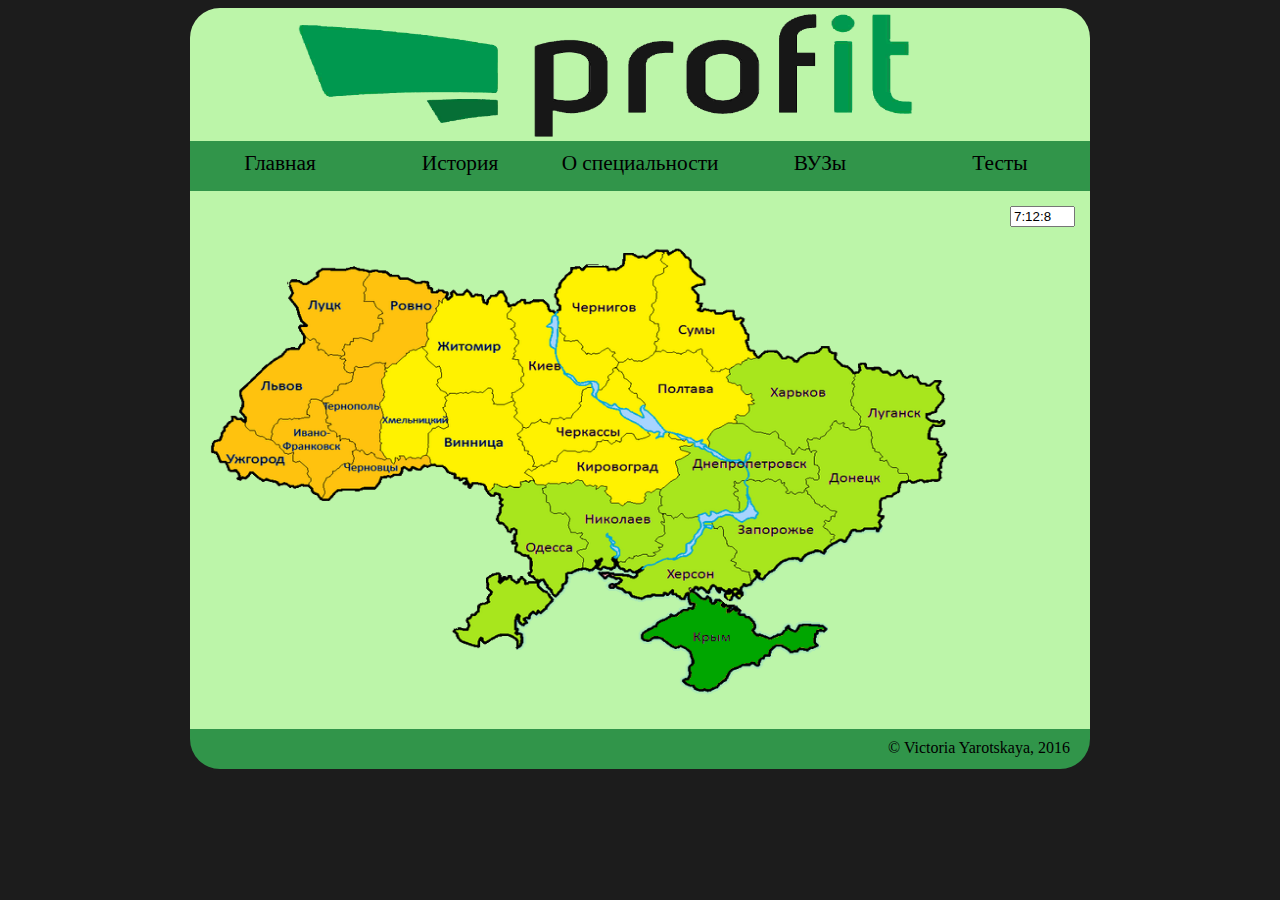
<file: vuz_css.html>
<html>
<head>
 <meta charset="utf-8">
  <title>Profit</title>
    <link rel="stylesheet" type="text/css" href="Main.css">
    <link rel="shortcut icon" href="img/icon.ico" type="image/png">
    <meta name="keywords" content="карта, Киев, Львов, Луганск, Донецк, Херсон, Хмельницкий, Одесса,Днепропетровск, Харьков, Полтава">
    <meta name="description" content="Сайт об экономической кибернетике">
    
     <script language="JavaScript">

function clock_form()

         {

	 day=new Date()

	 clock_f=day.getHours()+":"+day.getMinutes()+":"+day.getSeconds()

	 document.form.f_clock.value=clock_f

         id=setTimeout("clock_form()",100)

	 }

</script>
</head>
 
<body onLoad="clock_form()">

    <div id="container">
        
 <div id="header">
     <img src="img/profit..png" width=800 height=133>
     </div>

<ul id="navigation">
    <li><a href="index.html">
        Главная</a></li>
    <li><a href="history_for_css.html">
        История</a></li>
    <li><a href="spetsial_css.html">
        О специальности</a></li>    
    <li><a href="vuz_css.html">
        ВУЗы</a></li>
     <li><a href="test_css.html">
        Тесты</a></li>
</ul>
 
<div id="content_map">
    <form name=form metod="get" align="right">

<input name=f_clock maxlength=5 size=5>

</form>
    <img src="img/ukraine.png" width="750" height="450" usemap="#Navigation" class="karta"> 
<p><map name="Navigation"> 
<area shape="circle" coords="350,120,25" href="kyiv.html" alt="Киев"> 
<area shape="circle" coords="90, 135, 25" href="lviv.html" alt="Львов"> 
<area shape="circle" coords="585,145,25" href="kharkiv.html" alt="Харьков"> 
<area shape="circle" coords="651,230,25" href="donetsk.html" alt="Донецк"> 
<area shape="circle" coords="692,170,25" href="lugansk.html" alt="Луганск"> 
<area shape="circle" coords="350,300,25" href="odessa.html" alt="Одесса"> 
<area shape="circle" coords="540,210,25" href="dnepr.html" alt="Днепр"> 
<area shape="circle" coords="490,315,25" href="herson.html" alt="Херсон"> 
<area shape="circle" coords="480,145,25" href="poltava.html" alt="Полтава"> 
<area shape="circle" coords="210,160,25" href="khmelnitskiy.html" alt="Хмельницкий"> 
    </map></p></div>
    <div id="footer">
 © <a href="https://vk.com/id113316727">Victoria Yarotskaya</a>, 2016
</div>
</div> 
    
</body>
</html>
</file>
<file: Main.css>
body {
    background:#1C1C1C;
    font-family: Times New Roman;
    font-size: 14pt;
}
#container {
    background: #1C1C1C;
    margin: auto;
    width: 900px;
}
#header {
   width: 900px; 
    text-align: center;
    background: #BCF5A9;
	border-radius: 30px 30px 0 0;

}
#navigation {
     width: 900px;
    height: 50px;
    list-style: none;
    margin: 0px;
    padding: 0px;
}

#navigation li {
    float: left;
    width: 180px;
    height: 40px;
    font-size: 16pt;
    text-align: center;
    display: block;
    padding-top: 10px; 
    background: #31954A;
}
#navigation li:hover {
    background: #38A453;
}
A {
    text-decoration: none;
    color: black;
}
A:visited {
    color: black;
}
A:active {
    color: black;
}
#content {
    background-image: url(img/fon.jpg);
    padding: 15px;    
}
#content_ist {
    background: #F5DA81;
    padding: 15px;    
}
.viner{
    float: left;
    margin-right:8px;
    
}
.beer {
    float: left;
    margin-right: 8px;
}
.ramka {
     border:2px solid #31954A;
}
.viner2 {
    float: left;
    width: 280px;
    text-align: center;
    margin-right: 8px;
}
.beer2 {
    float: left;
    width: 280px;
    text-align: center;
    margin-right: 8px;
}
.univer2 {
    float: left;
    width: 280px;
    text-align: center;
    margin-right: 8px;
}
.text {
    margin-top: 100px;
}
#content_spets {
    background: #BCF5A9;
    padding: 15px;
}
.video {
    display: block;
   margin: auto;
    margin-bottom: 15px;
}
#content_test {
    background: #BCF5A9;
    padding: 15px;
}
.test1 {
   text-align: center; 
    font-size: 16pt;
}
.test2 {
   text-align: center; 
    font-size: 16pt;
}
.img {
    float: left;
}
.knopka1 {
display: block;
}

.knopka2 {
display: block;
margin-top: 0px;
}
#content_map {
    background: #BCF5A9;
    padding: 15px;
}

#content_kharkiv {
    background: #F5DA81;
    padding: 30px;
    height: 1050px;
    text-align: center;
}

#content_vuz {
     background: #F5DA81;
    padding:2px;
    text-align: center;
}

.photo1 {
	overflow:hidden;
	margin-right: 25px;
	border:3px solid #31954A;
}
.photo2 {
	overflow:hidden;
	border:3px solid #31954A;
}

.block1 {
	width: 430px;
	float: left;
	clear:both;
	margin-left: 10px;
	margin-bottom: 30px;
}

.block2 {
margin-bottom: 30px;
}


#footer {
    background: #31954A;
    text-align: right;
    font-size: 12pt;
	height: 30px;
	padding: 10px 20px 0 0;
	border-radius: 0 0 30px 30px;
}
</file>
